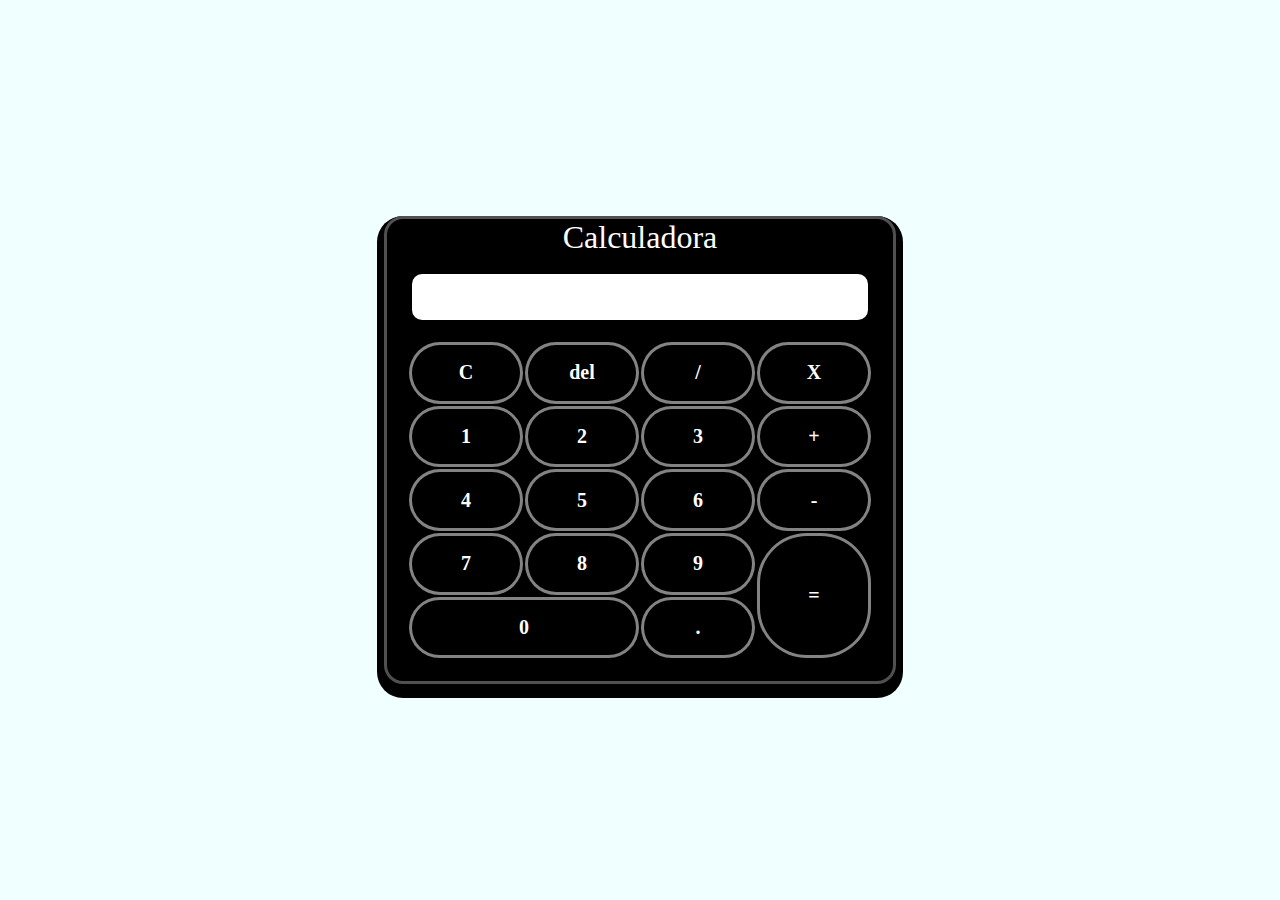
<file: docs/index.html>
<!DOCTYPE html>
<html lang="pt-br">

<head>
    <meta charset="UTF-8">
    <meta http-equiv="X-UA-Compatible" content="IE=edge">
    <meta name="viewport" content="width=device-width, initial-scale=1.0">
    <title>CalculatorJS</title>
    <link rel="stylesheet" href="./style/calculatorStyle.css">
</head>

<body>
    <!--initially i just use the tag table to make all the display of calculator, and this includes the h1 "calculadora" and input text, it is inside a Thead tag, but when i am styling the document, Thead did not adopt some changes, so i put out all Thead elements and i created a new parent main tag to includes the table and this elements on a single box to style, some errors can be show up on you modify the viewport width -->
    <main>
        <table class="container">
            <h1>Calculadora</h1>
            <br>
            <input type="text" id="input">
            <tbody>
                <tr>
                    <td><button onclick="cleanner()">C</button></td>
                    <td><button onclick="deleteValue()">del</button></td>
                    <td><button onclick="insert('/')">/</button></td>
                    <td><button onclick="insert('*')">X</button></td>
                </tr>
                <tr>
                    <td><button onclick="insert('1')">1</button></td>
                    <td><button onclick="insert('2')">2</button></td>
                    <td><button onclick="insert('3')">3</button></td>
                    <td><button onclick="insert('+')">+</button></td>
                </tr>
                <tr>
                    <td><button onclick="insert('4')">4</button></td>
                    <td><button onclick="insert('5')">5</button></td>
                    <td><button onclick="insert('6')">6</button></td>
                    <td><button onclick="insert('-')">-</button></td>
                </tr>
                <tr>
                    <td><button onclick="insert('7')">7</button></td>
                    <td><button onclick="insert('8')">8</button></td>
                    <td><button onclick="insert('9')">9</button></td>
                    <td rowspan="2"><button onclick="result()">=</button></td>
                </tr>
                <tr>
                    <td colspan="2"><button onclick="insert('0')">0</button></td>
                    <td><button onclick="insert('.')">.</button></td>
                </tr>
            </tbody>
        </table>
    </main>

    <script src="./js/calculatorScript.js"></script>
</body>

</html>
</file>
<file: docs/style/calculatorStyle.css>
* {
    margin: 0;
    padding: 0;
    box-sizing: border-box;
}

body {
    height: 100vh;
    display: flex;
    justify-content: center;
    align-items: center;
    color: white;
    background-color: azure;
}

.container {
    background-color: black;
    width: 100%;
    height: 40vh;
    padding: 20px;
    border-radius: 20px;
}

main {
    background-color: black;
    transition: 1s;
    width: 40%;
    height: 52%;
    text-align: center;
    border-radius: 19px;
    border: 3px solid rgb(80, 80, 80);
    box-shadow: 0px 7px 0px 7px rgb(0, 0, 0);
}

h1 {
    font-family: quicksand;
    font-weight: lighter;
}

input[type=text] {
    width: 90%;
    height: 10%;
    text-align: right;
    font-family: quicksand;
    font-weight: bold;
    font-size: 20px;
    border: 0;
    border-radius: 10px;
    padding: 10px;
}

td {
    width: 25%;
    height: 20%;
    margin: 30px;
}

button {
    cursor: pointer;
    width: 100%;
    height: 100%;
    color: white;
    background-color: black;
    font-family: quicksand;
    font-size: 20px;
    font-weight: bolder;
    border: 3px rgba(255, 255, 255, 0.514) solid;
    border-radius: 50px;
    transition: 0.4s;
}

button:hover {
    border: 3px white solid;
    box-shadow: 2px 2px 0.5px white;
}

main:hover {
    border: 3px solid white;

}

input[type=text]:focus {
    outline: 0;
}

@media screen and (max-width:1024px) {
    main {
        width: 80%;
        height: 90%;
    }

    .container {
        width: 100%;
        height: 70vh;
    }
}

@media screen and (max-width: 468px) {
    main {
        width: 90%;
        height: 70%;
    }

    .container {
        width: 100%;
        height: 54.5vh;
    }
}

@media screen and (max-width: 390px) {
    .container {
        height: 53vh;
    }
}
</file>
